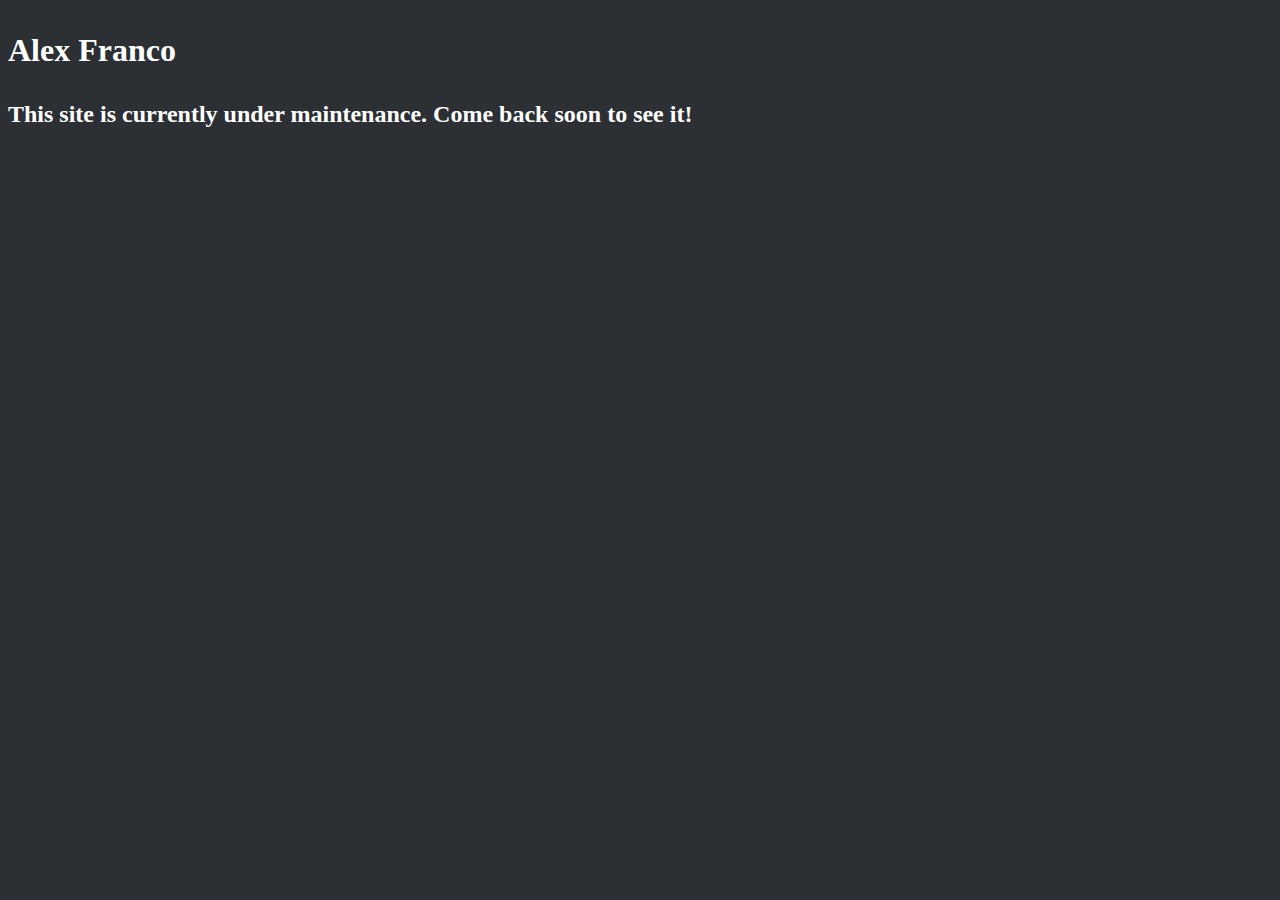
<file: index.html>
<!DOCTYPE html>
<html>
  <link rel="stylesheet" href="style.css">
  <body>
    <h1>
      <p> Alex Franco </p>
    </h1>

    <h2>
      <p> This site is currently under maintenance. Come back soon to see it! </p>
    </h2>
  </body>
</html>
</file>
<file: style.css>
body{
  background-color: #2C2F33;
  font: helvetica;
}

h1{
  font-size: 32;
}

p{
  text-align: left;
  color: white;
}
</file>
